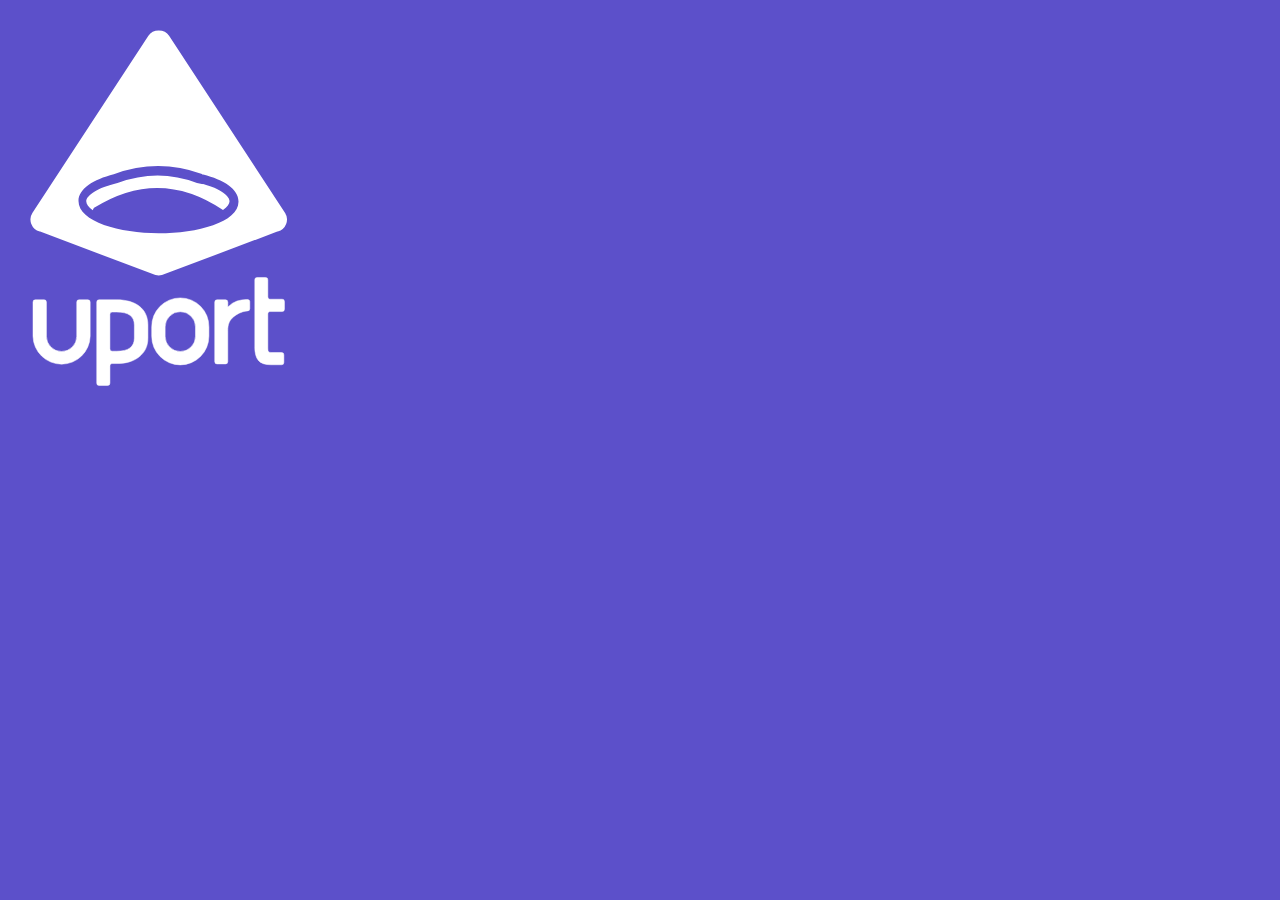
<file: resources/index.html>
<html>
<head>
<link rel="stylesheet" type="text/css" href="uport-loading-animated.css" />
</head>
<body>

<svg version="1.1"
baseProfile="full"
width="800"
height="600"
viewBox="0 0 800 600"
xmlns="http://www.w3.org/2000/svg">

<g transform="scale(.5) translate(50 50)"> <!-- begining of transform all --> 
 
<defs>
<clipPath id="cut-off-head" class="cut-off-head">
<rect x="0" y="0" width="450" height="125" />
<ellipse cx="252.5" cy="42" rx="200" ry="125" class="cut-off-head" />
</clipPath>
</defs>

<path class="cls-1-icon-shield" d="
M499.71,362.05,268,8.36c-7.31-11.15-25.73-11.15-33,0L3.23,362.05A19.75,19.75,0,0,0,14.74,392l231.68,87.39a20,20,0,0,0,10,0L488.18,392a19.75,19.75,0,0,0,11.53-29.92Z
"/>
  
<g>
<path class="cls-1-icon-body" d="
M499.71,362.05
M251.45,163.84
m0,236.67C173.67,400.51,91,378,91,336.2
c0-25.13,29.87-43.29,70.58-53.79
Q250,250,338,282
Q370,310,328,300
Q250,270,169,300
c-39.8,9.33-62.43,24.66-62.43,36.91,0,5.45,4.55,11.52,13.08,17.4
a15.31,15.31,0,0,1,2.55-4.58
Q252.5,268,380,354
c8.54-5.88,13.08-12,13.08-17.41,0-12.25-22.64-27.58-62.43-36.92
a97,97,0,0,0,9.73-16.88
c40.73,10.5,70.6,28.67,70.6,53.8
C412,378,329.27,400.51,251.45,400.51Z   
" />
</g>

<g>
<circle class="head" cx="252" cy="254" r="76" clip-path="url(#cut-off-head)" />
</g>

<g class="bounce-u">
<path class="cls-1-u" d="M0,538.15a4.54,4.54,0,0,1,4.53-4.52H22.32a4.52,4.52,0,0,1,4.53,4.52v68.43a30.33,30.33,0,1,0,60.66,0V538.15A4.53,4.53,0,0,1,92,533.63h17.79a4.55,4.55,0,0,1,4.55,4.52v68.43A57.19,57.19,0,0,1,0,606.58Z"/>
</g>

<g class="bounce-p">
<path class="cls-1-p" d="M212.15,546.07c-11-8.26-25.88-12.44-44.24-12.44H132a4.52,4.52,0,0,0-4.52,4.53v162.2a4.53,4.53,0,0,0,4.52,4.53h17.34a4.55,4.55,0,0,0,4.53-4.53c0-.11,0-.2,0-.3V665.54a4.52,4.52,0,0,1,3.89-4.47h10.19c18.06,0,32.86-4.42,44-13.15,11.85-9.1,17.87-21.77,17.87-37.68v-26C229.81,567.84,223.86,555,212.15,546.07Zm-9.41,64.17c0,8.68-2.94,15.27-8.72,19.58s-14.79,6.59-26.6,6.59h-9.14a4.53,4.53,0,0,1-4.45-4.53v-69.3a4.52,4.52,0,0,1,4.53-4.52h9.06c11.81,0,20.75,2.22,26.6,6.58s8.72,10.9,8.72,19.58Z"/>
</g>

<g class="bounce-o">
<path class="cls-1-o" d="M294.62,663.76a57.24,57.24,0,0,1-57.18-57.18v-18.8a57.18,57.18,0,1,1,114.35,0v18.8A57.24,57.24,0,0,1,294.62,663.76Zm0-106.31a30.37,30.37,0,0,0-30.33,30.33v18.8a30.33,30.33,0,0,0,60.66,0v-18.8A30.37,30.37,0,0,0,294.62,557.45Z"/>
</g>

<g class="bounce-r"> 
<path class="cls-1-r" d="M433.66,537.42a4.54,4.54,0,0,0-3.84-4.38l-.09,0H429a13.23,13.23,0,0,0-1.59,0,7.55,7.55,0,0,0-.83.05,69.63,69.63,0,0,0-18.49,3,45.56,45.56,0,0,0-18.44,12v-9.91s-.05-.07-.07-.07a4.52,4.52,0,0,0-4.5-4.46H368a4.55,4.55,0,0,0-4.53,4.49h0V657.27A4.54,4.54,0,0,0,368,661.8h17a4.54,4.54,0,0,0,4.55-4.53v-62c0-13.26,3.59-20.79,10.71-26.91,6.51-5.58,16.1-11.56,28.59-12.55a2.16,2.16,0,0,0,.33,0,4.52,4.52,0,0,0,4.39-4.51V537.42Z"/>
</g>

<g class="bounce-t">
<path class="cls-1-t" d="M443.56,627.8c0,12.16,2.42,21.24,7.18,27,4.93,5.77,13.16,8.69,24.4,8.69H497.2a4.52,4.52,0,0,0,4.53-4.52s0-.07,0-.11V643.68s0-.08,0-.11a4.52,4.52,0,0,0-4.53-4.52H476.1c-2.74,0-4.57-.82-5.56-2.48-.57-1.17-.86-3.4-.86-6.6V561.56a4.53,4.53,0,0,1,3.9-4.47h24.81s0,0,.05,0a4.53,4.53,0,0,0,4.48-4.52V537a4.53,4.53,0,0,0-4.51-4.53H473.58a4.53,4.53,0,0,1-3.9-4.48V493.5l0,0a4.52,4.52,0,0,0-4.52-4.51h-17a4.55,4.55,0,0,0-4.54,4.52V627.8Z"/>
</g>

</g> <!-- end of scand and transform all -->
  
</svg>

</body>
</html>
</file>
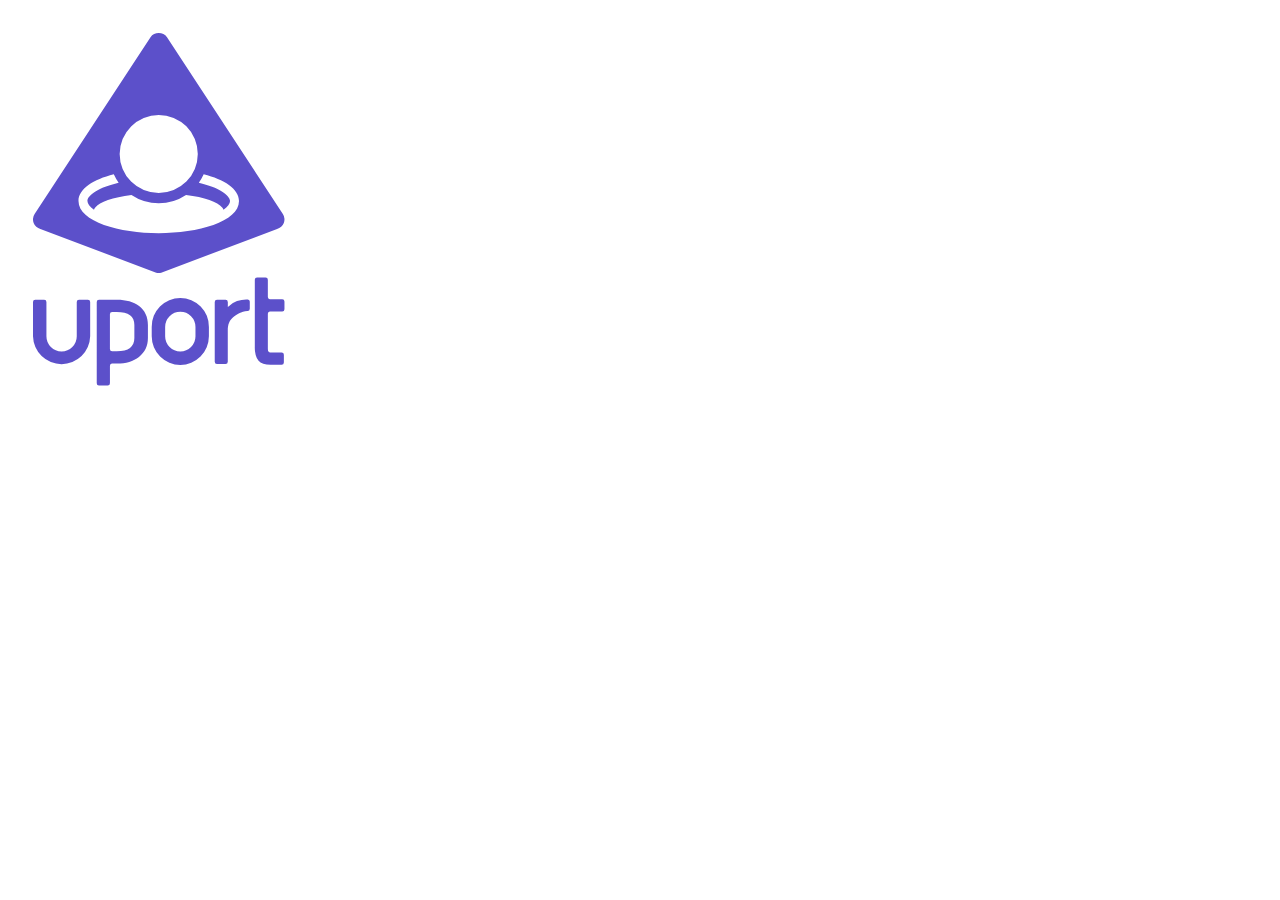
<file: public/uport-loading-animated-svg.html>
<html>
<head>
<link rel="stylesheet" type="text/css" href="uport-loading-animated.css" />
</head>
<body>

<svg version="1.1"
baseProfile="full"
width="800"
height="600"
viewBox="0 0 800 600"
xmlns="http://www.w3.org/2000/svg">

<g transform="scale(.5) translate(50 50)">

<g class="bounce-r"> 
<path class="cls-1-r" d="M433.66,537.42a4.54,4.54,0,0,0-3.84-4.38l-.09,0H429a13.23,13.23,0,0,0-1.59,0,7.55,7.55,0,0,0-.83.05,69.63,69.63,0,0,0-18.49,3,45.56,45.56,0,0,0-18.44,12v-9.91s-.05-.07-.07-.07a4.52,4.52,0,0,0-4.5-4.46H368a4.55,4.55,0,0,0-4.53,4.49h0V657.27A4.54,4.54,0,0,0,368,661.8h17a4.54,4.54,0,0,0,4.55-4.53v-62c0-13.26,3.59-20.79,10.71-26.91,6.51-5.58,16.1-11.56,28.59-12.55a2.16,2.16,0,0,0,.33,0,4.52,4.52,0,0,0,4.39-4.51V537.42Z"/>
</g>

<g class="bounce-p">
<path class="cls-1-p" d="M212.15,546.07c-11-8.26-25.88-12.44-44.24-12.44H132a4.52,4.52,0,0,0-4.52,4.53v162.2a4.53,4.53,0,0,0,4.52,4.53h17.34a4.55,4.55,0,0,0,4.53-4.53c0-.11,0-.2,0-.3V665.54a4.52,4.52,0,0,1,3.89-4.47h10.19c18.06,0,32.86-4.42,44-13.15,11.85-9.1,17.87-21.77,17.87-37.68v-26C229.81,567.84,223.86,555,212.15,546.07Zm-9.41,64.17c0,8.68-2.94,15.27-8.72,19.58s-14.79,6.59-26.6,6.59h-9.14a4.53,4.53,0,0,1-4.45-4.53v-69.3a4.52,4.52,0,0,1,4.53-4.52h9.06c11.81,0,20.75,2.22,26.6,6.58s8.72,10.9,8.72,19.58Z"/>
</g>

<g class="bounce-t">
<path class="cls-1-t" d="M443.56,627.8c0,12.16,2.42,21.24,7.18,27,4.93,5.77,13.16,8.69,24.4,8.69H497.2a4.52,4.52,0,0,0,4.53-4.52s0-.07,0-.11V643.68s0-.08,0-.11a4.52,4.52,0,0,0-4.53-4.52H476.1c-2.74,0-4.57-.82-5.56-2.48-.57-1.17-.86-3.4-.86-6.6V561.56a4.53,4.53,0,0,1,3.9-4.47h24.81s0,0,.05,0a4.53,4.53,0,0,0,4.48-4.52V537a4.53,4.53,0,0,0-4.51-4.53H473.58a4.53,4.53,0,0,1-3.9-4.48V493.5l0,0a4.52,4.52,0,0,0-4.52-4.51h-17a4.55,4.55,0,0,0-4.54,4.52V627.8Z"/>
</g>

<g class="bounce-o">
<path class="cls-1-o" d="M294.62,663.76a57.24,57.24,0,0,1-57.18-57.18v-18.8a57.18,57.18,0,1,1,114.35,0v18.8A57.24,57.24,0,0,1,294.62,663.76Zm0-106.31a30.37,30.37,0,0,0-30.33,30.33v18.8a30.33,30.33,0,0,0,60.66,0v-18.8A30.37,30.37,0,0,0,294.62,557.45Z"/>
</g>

<g class="bounce-u">
<path class="cls-1-u" d="M0,538.15a4.54,4.54,0,0,1,4.53-4.52H22.32a4.52,4.52,0,0,1,4.53,4.52v68.43a30.33,30.33,0,1,0,60.66,0V538.15A4.53,4.53,0,0,1,92,533.63h17.79a4.55,4.55,0,0,1,4.55,4.52v68.43A57.19,57.19,0,0,1,0,606.58Z"/>
</g>

<g class="bounce-icon">
<path class="cls-1-icon" d="M499.71,362.05,268,8.36c-7.31-11.15-25.73-11.15-33,0L3.23,362.05A19.75,19.75,0,0,0,14.74,392l231.68,87.39a20,20,0,0,0,10,0L488.18,392a19.75,19.75,0,0,0,11.53-29.92ZM251.45,163.84A78.13,78.13,0,1,1,173.31,242,78.2,78.2,0,0,1,251.45,163.84Zm0,236.67C173.67,400.51,91,378,91,336.2c0-25.13,29.87-43.29,70.58-53.79a99.12,99.12,0,0,0,9.74,16.88c-39.8,9.33-62.43,24.66-62.43,36.91,0,5.45,4.55,11.52,13.08,17.4a15.31,15.31,0,0,1,2.55-4.58c8.71-11.2,35.12-20.41,72.36-25a98.29,98.29,0,0,0,109.2,0c37.1,4.57,63.47,13.73,72.28,24.87a15,15,0,0,1,2.64,4.72c8.54-5.88,13.08-12,13.08-17.41,0-12.25-22.64-27.58-62.43-36.92a97,97,0,0,0,9.73-16.88c40.73,10.5,70.6,28.67,70.6,53.8C412,378,329.27,400.51,251.45,400.51Z"/></g>
</g>

</svg>

</body>
</html>
</file>
<file: resources/uport-loading-animated.css>
body {background: #5c50ca; color: white; fill: gray; stroke: white; stroke-width: 10;}

.cls-1-icon-shield { fill: white; }
.cls-1-icon-body { fill:#5c50ca; stroke-width: 0; animation: 4s bodyanim infinite; }
@keyframes bodyanim {
   0% { transform: translateY(410px) translate(252.5px) scale(0); }
  75% { transform: translateY(0px) translate(0px) scale(1); }
 100% { transform: translateY(0px) translate(0px) scale(1); }
}

.head { fill:#5c50ca; stroke-width: 20; animation: 4s head-rising infinite; }
@keyframes head-rising {
   0% { transform: translateY(220px); }
  50% { transform: translateY(220px); }
 100% { transform: translateY(0px); }
}

.cut-off-head { animation: 4s cutanim infinite; }
@keyframes cutanim {
   0% { transform: translateY(0px); }
  50% { transform: translateY(0px); }
 100% { transform: translateY(100px); }
}


.cls-1-u{fill:#5c50ca;}
.cls-1-p{fill:#5c50ca;}
.cls-1-o{fill:#5c50ca;}
.cls-1-r{fill:#5c50ca;}
.cls-1-t{fill:#5c50ca;}

/*
.bounce-u { animation: 4s bounce-u infinite; }
@keyframes bounce-u {
  0% { transform: scaleY(1) translateX(0px) translateY(0px); }
  10% { transform: scaleY(1.1) translateX(0px) translateY(-100px); }
  20% { transform: scaleY(1) translateX(0px) translateY(0px); }
}

.bounce-p { animation: 4s bounce-p infinite; }
@keyframes bounce-p {
  10% { transform: scaleY(1) translateX(0px) translateY(0px); }
  20% { transform: scaleY(1.1) translateX(0px) translateY(-100px); }
  30% { transform: scaleY(1) translateX(0px) translateY(0px); }
}

.bounce-o { animation: 4s bounce-o infinite; }
@keyframes bounce-o {
  20% { transform: scaleY(1) translateX(0px) translateY(0px); }
  30% { transform: scaleY(1.1) translateX(0px) translateY(-100px); }
  40% { transform: scaleY(1) translateX(0px) translateY(0px); }
}

.bounce-r { animation: 4s bounce-r infinite; }
@keyframes bounce-r {
  30% { transform: scaleY(1) translateX(0px) translateY(0px); }
  40% { transform: scaleY(1.1) translateX(0px) translateY(-100px); }
  50% { transform: scaleY(1) translateX(0px) translateY(0px); }
}

.bounce-t { animation: 4s bounce-t infinite; }
@keyframes bounce-t {
  40% { transform: scaleY(1) translateX(0px) translateY(0px); }
  50% { transform: scaleY(1.1) translateX(0px) translateY(-100px); }
  60% { transform: scaleY(1) translateX(0px) translateY(0px); }
}
*/

.cls-1-u, .cls-1-p, .cls-1-o, .cls-1-r, .cls-1-t {
  fill: white;
  stroke: white;
  stroke-dasharray: 800;
  stroke-dashoffset: 800;
  animation: draw-uport 1.5s linear forwards;
}

@keyframes draw-uport {
 from { fill: transparent; stroke-width: 10; }
 to { fill: white; stroke-width: 1; stroke-dashoffset: 0; } 
}
</file>
<file: public/uport-loading-animated.css>
body,

.cls-1-u{fill:#5c50ca;}
.cls-1-p{fill:#5c50ca;}
.cls-1-o{fill:#5c50ca;}
.cls-1-r{fill:#5c50ca;}
.cls-1-t{fill:#5c50ca;}
.cls-1-icon{fill:#5c50ca;}

.bounce-u { animation: 4s bounce-u infinite; }
@keyframes bounce-u {
  0% { transform: scaleY(1) translateX(0px) translateY(0px); }
  10% { transform: scaleY(1.1) translateX(0px) translateY(-100px); }
  20% { transform: scaleY(1) translateX(0px) translateY(0px); }
}

.bounce-p { animation: 4s bounce-p infinite; }
@keyframes bounce-p {
  10% { transform: scaleY(1) translateX(0px) translateY(0px); }
  20% { transform: scaleY(1.1) translateX(0px) translateY(-100px); }
  30% { transform: scaleY(1) translateX(0px) translateY(0px); }
}

.bounce-o { animation: 4s bounce-o infinite; }
@keyframes bounce-o {
  20% { transform: scaleY(1) translateX(0px) translateY(0px); }
  30% { transform: scaleY(1.1) translateX(0px) translateY(-100px); }
  40% { transform: scaleY(1) translateX(0px) translateY(0px); }
}

.bounce-r { animation: 4s bounce-r infinite; }
@keyframes bounce-r {
  30% { transform: scaleY(1) translateX(0px) translateY(0px); }
  40% { transform: scaleY(1.1) translateX(0px) translateY(-100px); }
  50% { transform: scaleY(1) translateX(0px) translateY(0px); }
}

.bounce-t { animation: 4s bounce-t infinite; }
@keyframes bounce-t {
  40% { transform: scaleY(1) translateX(0px) translateY(0px); }
  50% { transform: scaleY(1.1) translateX(0px) translateY(-100px); }
  60% { transform: scaleY(1) translateX(0px) translateY(0px); }
}

.bounce-icon { animation: 4s bounce-icon infinite; }
@keyframes bounce-icon {
  60% { transform: scaleX(1) scaleY(1) translateX(0px) translateY(0px); }
  80% { transform: scaleX(1.2) scaleY(1.2) translateX(-5%) translateY(-5%); }
  100% { transform: scaleX(1) scaleY(1) translateX(0px) translateY(0px); }
}
</file>
